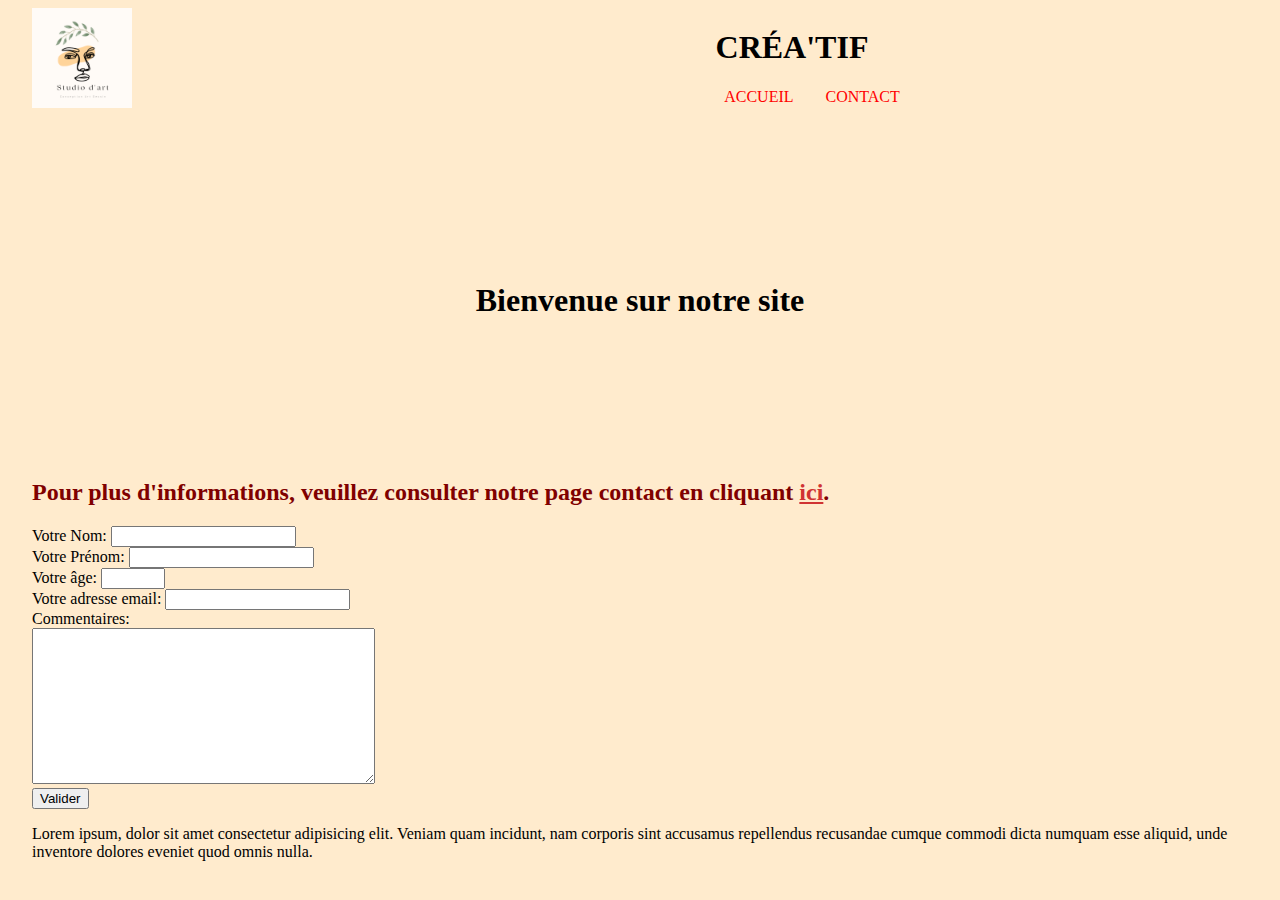
<file: index.html>
<!DOCTYPE html>
<html lang="fr">
  <head>
    <meta charset="UTF-8" />
    <meta http-equiv="X-UA-Compatible" content="IE=edge" />
    <meta name="viewport" content="width=device-width, initial-scale=1.0" />
    <title>Document</title>
    <link rel="stylesheet" href="./assets/css/styles.css" />
  </head>
  <body class="bg-beige mx-8">
    <header class="grid grid-cols-2 flex-row">
      <div>
        <img src="./assets/img/logo.png" alt="logo" height="auto" width="100" />
      </div>
      <div class="flex flex-col items-center">
        <nav>
          <h1 class="text-black text-center uppercase text-lg">Créa'Tif</h1>
          <ul class="flex flex-row justify-center list-none uppercase">
            <li>
              <a href="#" class="text-red-100 pr-8 no-underline">Accueil</a>
            </li>
            <li>
              <a
                href="./pages/contact/index.html"
                class="text-red-100 no-underline"
                >Contact</a
              >
            </li>
          </ul>
        </nav>
      </div>
    </header>
    <h1 class="text-black text-center my-40">Bienvenue sur notre site</h1>
    <h2 class="text-brown">
      Pour plus d'informations, veuillez consulter notre page contact en
      cliquant
      <a href="./pages/contact/index.html" class="text-red-200">ici</a>.
    </h2>
    <!-- Ceci est un formulaire -->
    <form action="" method="post">
      <div>
        <label for="name" name="name">Votre Nom: </label>
        <input type="text" name="name" id="name" />
      </div>
      <div>
        <label for="name" name="name">Votre Prénom: </label>
        <input type="text" name="name" id="name" />
      </div>
      <div>
        <label for="age" name="name">Votre âge: </label>
        <input type="number" name="name" id="age" min="1" max="120" />
      </div>
      <div>
        <label for="email">Votre adresse email: </label>
        <input type="email" name="name" id="email" />
      </div>
      <label for="message">Commentaires: </label>
      <div>
        <textarea
          name="message"
          id="message"
          cols="40rem"
          rows="10"
          maxlength="150"
        ></textarea>
      </div>
      <button type="submit">Valider</button>
      <div></div>
    </form>
    <p class="text-black">
      Lorem ipsum, dolor sit amet consectetur adipisicing elit. Veniam quam
      incidunt, nam corporis sint accusamus repellendus recusandae cumque
      commodi dicta numquam esse aliquid, unde inventore dolores eveniet quod
      omnis nulla.
    </p>
  </body>
</html>
</file>
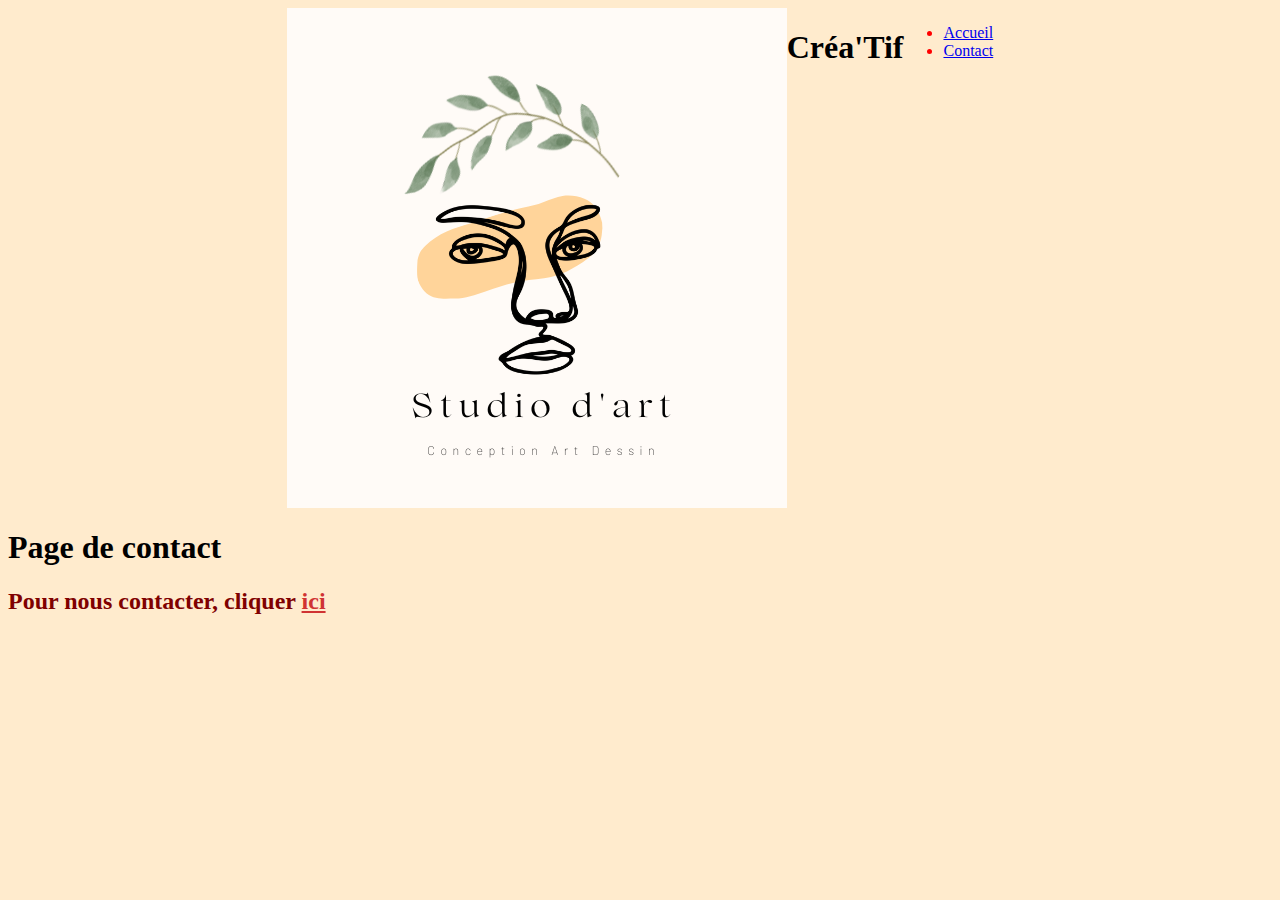
<file: pages/contact/index.html>
<!DOCTYPE html>
<html lang="fr">
  <head>
    <meta charset="UTF-8" />
    <meta http-equiv="X-UA-Compatible" content="IE=edge" />
    <meta name="viewport" content="width=device-width, initial-scale=1.0" />
    <title>Document</title>
    <link rel="stylesheet" href="../../assets/css/styles.css" />
  </head>
  <body class="bg-beige">
    <header class="flex flex-row">
        <img src="../../assets/img/logo.png" alt="logo">
        <h1 class="text-black">Créa'Tif</h1>
      <nav class="text-red-100">
        <ul>
          <li>
            <a href="../../index.html">Accueil</a>
          </li>
          <li>
              <a href="#">Contact</a>
          </li>
        </ul>
      </nav>
    </header>
    <h1 class="text-black">Page de contact</h1>
    <h2 class="text-brown">
      Pour nous contacter, cliquer <a href="mailto:test@gmail.com" class="text-red-200">ici</a>
    </h2>
  </body>
</html>
</file>
<file: assets/css/styles.css>
/* BACKGROUND COLOR */

.bg-beige {
  background-color: #ffebcd;
}

/* TEXT COLOR */

.text-black {
  color: #000000;
}

.text-brown {
  color: #800000;
}

.text-red-100 {
  color: #ff0000;
}

.text-red-200 {
  color: #d03333;
}

/* DISPLAY */

.grid {
  display: grid;
}

.grid-cols-2 {
  grid-template-columns: 25% 75%;
}

.flex {
  display: flex;
}

.flex-row {
  flex-direction: row;
}

.flex-col {
  flex-direction: column;
}

.justify-center {
  justify-content: center;
}

.w-screen {
  width: 100vw;
}

.items-center {
  align-items: center;
}

.text-center {
  text-align: center;
}

.list-none {
  list-style-type: none;
}

.pr-8 {
  padding-right: 2rem;
}

.my-40 {
  margin-top: 10rem;
  margin-bottom: 10rem;
}

.mx-8 {
  margin-left: 2rem;
  margin-right: 2rem;
}

.no-underline {
  text-decoration: none;
}

.uppercase {
  text-transform: uppercase;
}

.text-lg {
  font-size: 2rem;
}

.flex {
  justify-content: center;
}
</file>
